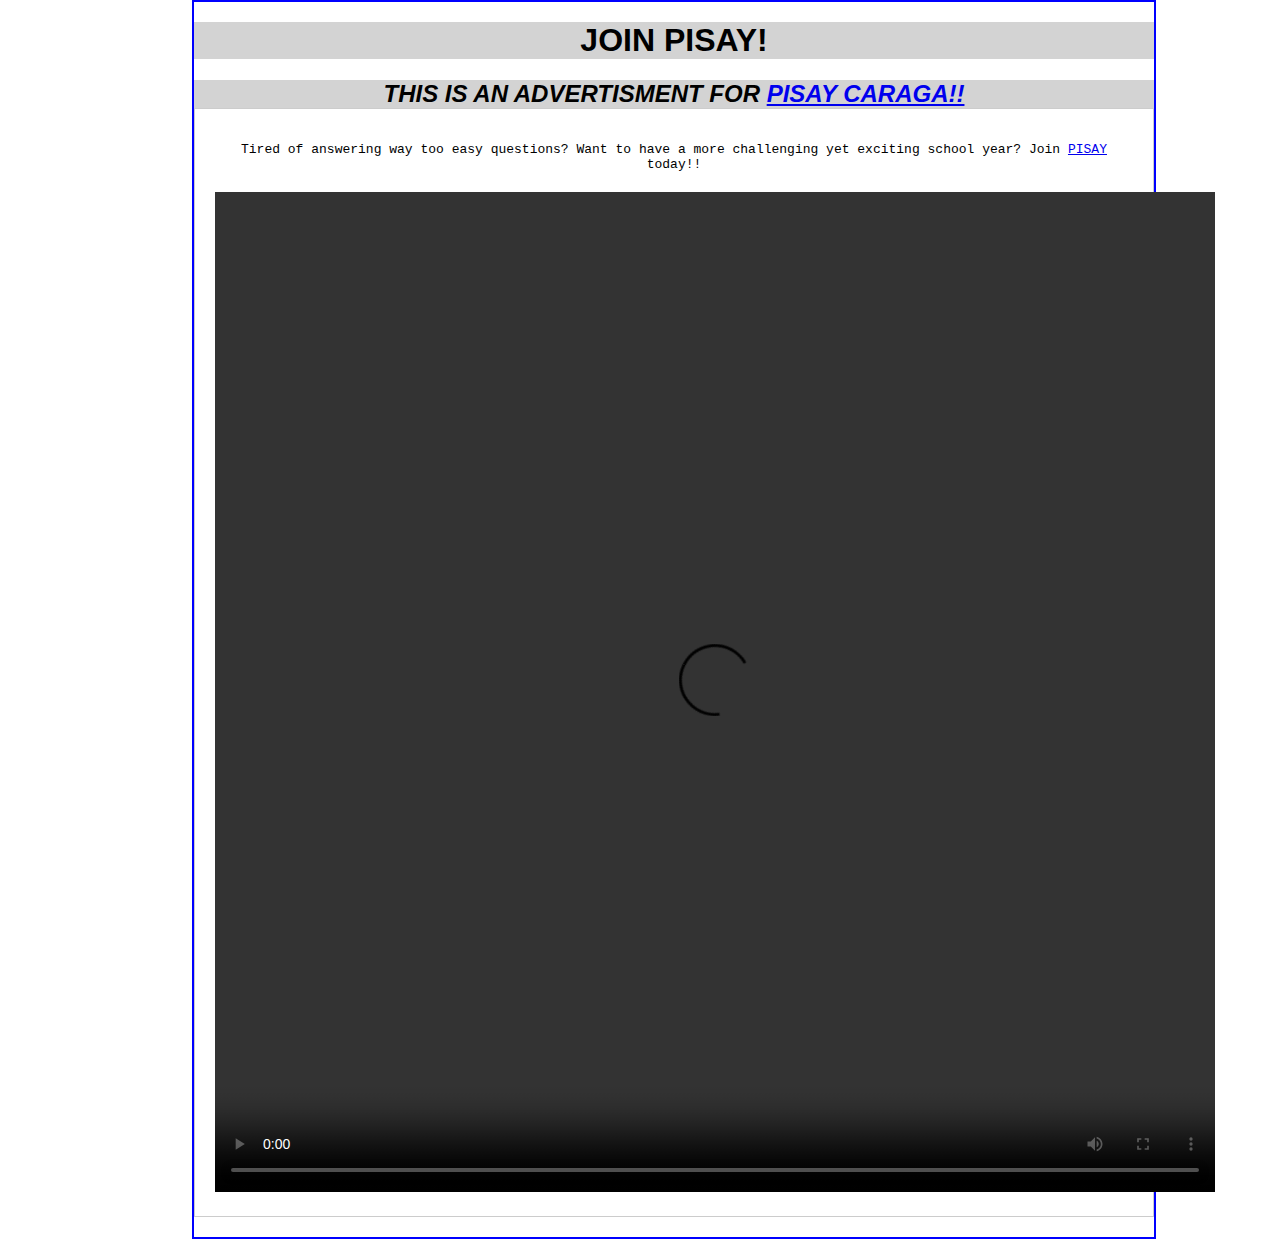
<file: mythml.html>
<!DOCTYPE html>
<html>
<head>
<title>Bruh Containers - Your Name (Surname, Firstname)</title>
<link rel="stylesheet" href="mycss.css"> 
</head>
<body>

<h1>JOIN PISAY!</h1>
<h2>THIS IS AN ADVERTISMENT FOR <a href="https://pshs.edu.ph/">PISAY CARAGA!!</a></h2>

<div class="content-container"> 
  <p>Tired of answering way too easy questions? Want to have a more challenging yet exciting school year? Join <a href="https://pshs.edu.ph/">PISAY</a> today!!</p>

  <video width="1000" height="1000" controls autoplay>
    <source src="file:///C:/Users/Pisay-CRC%20Student/Downloads/PangPisayTo%20(1).ogg" type="video/ogg">
	<source src="file:///C:/Users/Pisay-CRC%20Student/Downloads/PangPisayTo%20(1).mp4" type="video/mp4">
    Your browser does not support the video tag.
  </video>
</div>

</body>
</html>
</file>
<file: mycss.css>
body {
  text-align: center;
  margin: 0 15%;
  width: 75%;
  border: 2px solid blue;
  font-family: sans-serif;
}

h1 {
  background-color: lightgray;
  margin-top: 20px;
  padding: 0;
}

h2 {
  background-color: lightgray;
  font-style: italic;
  margin: 0;
  padding: 0;
}

p {
  font-family: monospace;
  margin-bottom: 20px; /* Add some space below the text */
}

.content-container {
  border: 1px solid #ccc; /* Optional border for the container */
  padding: 20px; /* Add some padding around the content */
  margin-bottom: 20px; /* Add space below the container */
}
</file>
